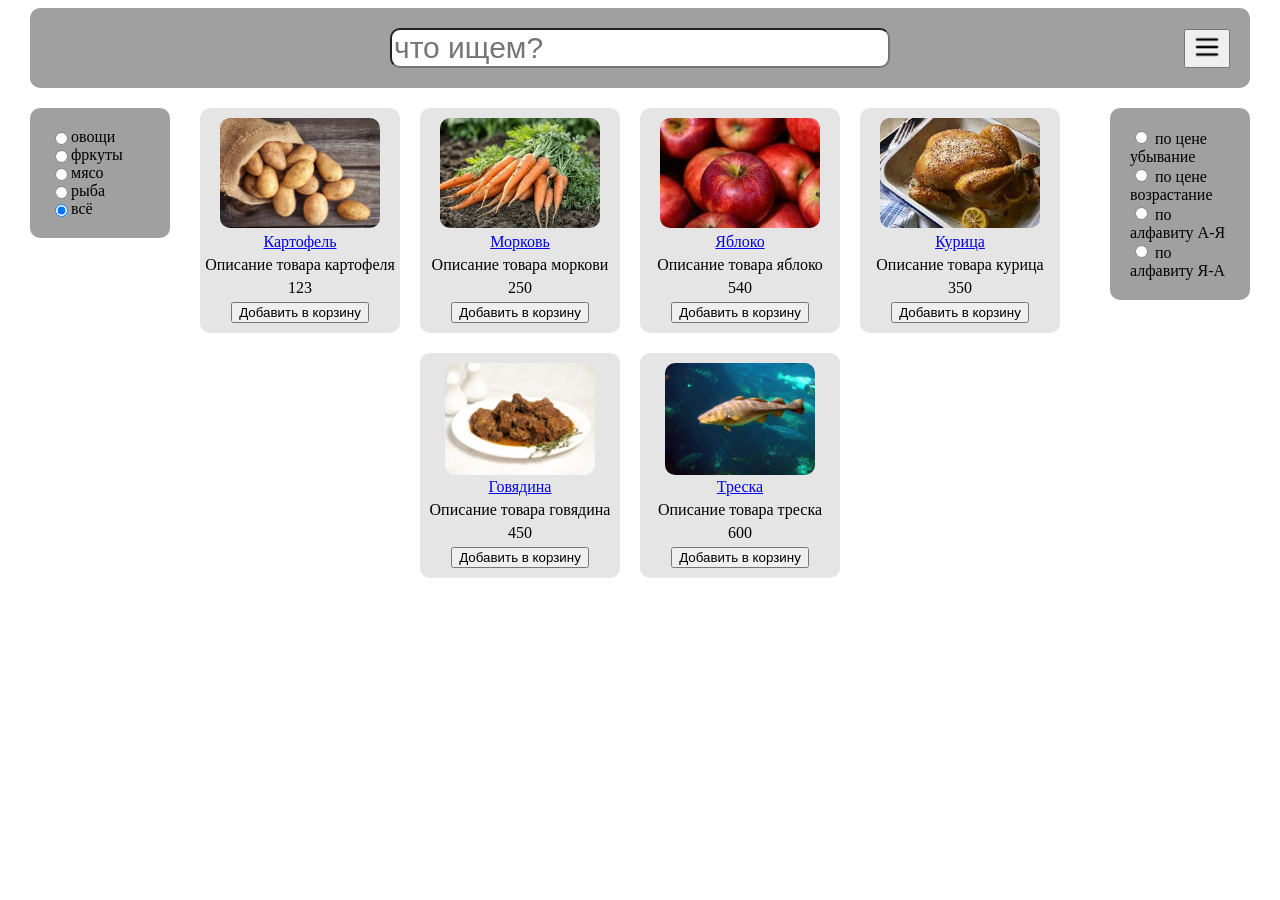
<file: 350kFilippovOnly/index.html>
<!DOCTYPE html>
<html lang="en">
<head>
    <meta charset="UTF-8">
    <meta name="viewport" content="width=device-width, initial-scale=1.0">
    <link rel="stylesheet" href="styles/style.css">
    <title>Document</title>
</head>
<body>
    <header>
        <div id="header-input">
            <input id="card-search" type="search" placeholder="что ищем?">
        </div>
        <div id="theme-btn-div"><button id="theme-btn"><img src="images/icon-menu.png" alt=""></button></div>
    </header>
    <div id="main-content">
        <div id="sort-block">  
            <div id="sort-div">
                <input name="sort" type="radio" id="price-des" class="sort">
                по цене убывание
            </div>
            <div id="sort-div">
                <input name="sort" type="radio" id="price-inc" class="sort">
                по цене возрастание
            </div>
            <div id="sort-div">
                <input name="sort" type="radio" id="alphabet-inc" class="sort">
                по алфавиту А-Я
            </div>
            <div id="sort-div">
                <input name="sort" type="radio" id="alphabet-des" class="sort">
                по алфавиту Я-А
            </div>
        </div>
        <div id="filtrs">
            <div class="filtr-div">
                <input name="filtr" type="radio" id="vegetables" class="filtr">
                овощи
            </div>
            <div class="filtr-div">
                <input name="filtr" type="radio" id="fruit" class="filtr">
                фркуты
            </div>
            <div class="filtr-div">
                <input name="filtr" type="radio" id="meat" class="filtr">
                мясо
            </div>
            <div class="filtr-div">
                <input name="filtr" type="radio" id="fish" class="filtr">
                рыба
            </div>
            <div class="filtr-div">
                <input name="filtr" type="radio" id="all" class="filtr" checked>
                всё
            </div>
        </div>
        <div id="content"></div>
    </div>
    <script src="scripts/script.js"></script>
    

</body>
</html>
</file>
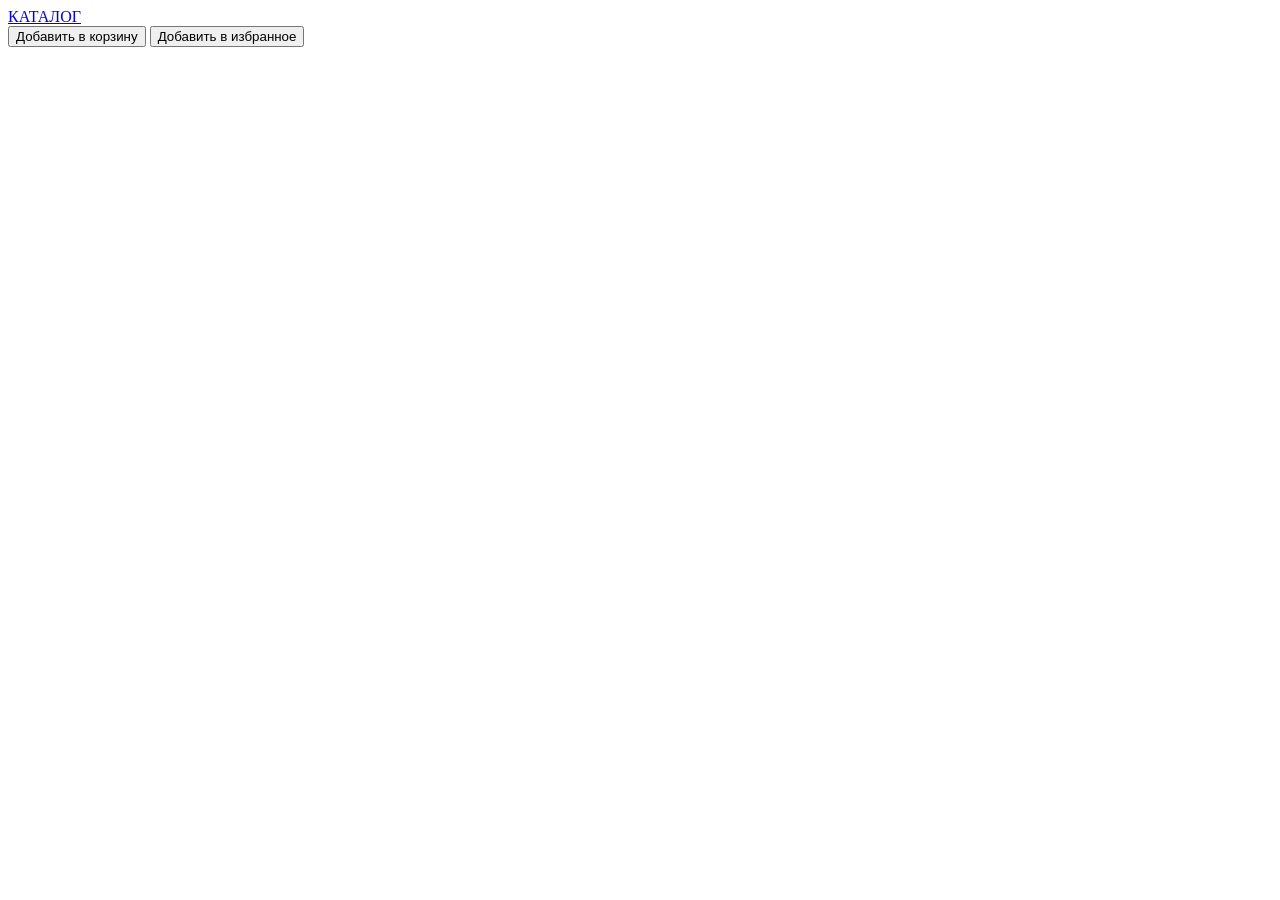
<file: 350kFilippovOnly/product.html>
<!DOCTYPE html>
<html lang="en">
<head>
    <meta charset="UTF-8">
    <meta name="viewport" content="width=device-width, initial-scale=1.0">
    <title>Document</title>
</head>
<body>
    <a href="index.html">КАТАЛОГ</a>
    <div id="full-product"></div>
    <button>Добавить в корзину</button>
    <button>Добавить в избранное</button>
    <script src="scripts/script.js"></script>
    <script src="scripts/product-script.js"></script>
</body>
</html>
</file>
<file: 350kFilippovOnly/styles/style.css>
.cardImg{
    align-items: center;
    border-radius: 10px;
    object-fit: cover;
    width:80%;
    height: 140px;
    
}
#content{
    display: flex;
    flex-direction: row;
    flex-wrap: wrap;
    max-width: 80%;
    gap:20px;
    justify-content: center;
    margin: 0 auto; 
}
.card{
    display: flex;
    gap:5px;
    flex-direction: column;
    width:200px;
    background-color: rgb(229, 229, 229);
    border-radius: 10px;
    align-items: center;
    padding-bottom: 10px;
    padding-top: 10px;
}
.img-div{
    display: flex;
    flex-direction: column;
    align-items: center;
    height:110px
}
#filtrs{
    display: flex;
    position: absolute;
    left: 0px;     
    top: 20px;          
    align-items: flex-start; 
    flex-direction: column;
    width:100px;
    border-radius: 10px;
    background-color: rgb(160, 160, 160);
    padding: 20px;
}
.filtr-div{
    display: flex;
    white-space: nowrap;
    justify-content: left;
}
#main-content{
    display: flex;
    gap:20px;
    justify-content: center; 
    align-items: flex-start;
    padding: 20px;
    position: relative;
    padding-left:0%;
}
#theme-btn img{
    left: 20px;
    top: 20px;
    height: 30px;
    width: 30px;
}
#sort-block{
    display: flex;
    position: absolute;
    right: 0px;     
    top: 20px;          
    align-items: flex-start; 
    flex-direction: column;
    width:100px;
    border-radius: 10px;
    background-color: rgb(160, 160, 160);
    padding: 20px;
}
body{
    margin-left: 30px;
    margin-right: 30px;
    padding: 0;
}
header{
    margin: 0;
    padding: 20px;
    background-color: rgb(160, 160, 160);
    border-radius: 10px;
    gap:20px;
}
#card-search{
    width: 500px;
    font-size:30px;
    height: auto;
    margin-left: auto;
    margin-right: auto;
    border-radius: 10px;;
    
}
#header-input{
    display: flex;
    justify-content: center;
    align-items: center;
}
#theme-btn-div{
    display: flex;
    position: absolute;
    right: 50px;
    top:29px;
    justify-content: right;
    align-items: center;
}
@media(max-width: 1024px){
    #main-content{
        flex-direction: column;
    }
    #card-search{
        width: 300px;
    }
    #filtrs{
        position: static;
        flex-direction: row;
        align-items: center;
        padding: 15px 20px;
        width: auto;              
        background-color: rgb(160, 160, 160);
    }
    #sort-block{
        position: static;
        flex-direction: row;
        align-items: center;
        padding: 15px 20px;
        width: auto;              
        background-color: rgb(160, 160, 160);
    }
    #main-content{
        align-items: center;
    }
    #content{
        padding-left: 0;
        padding-right: 0;
    }
}
</file>
